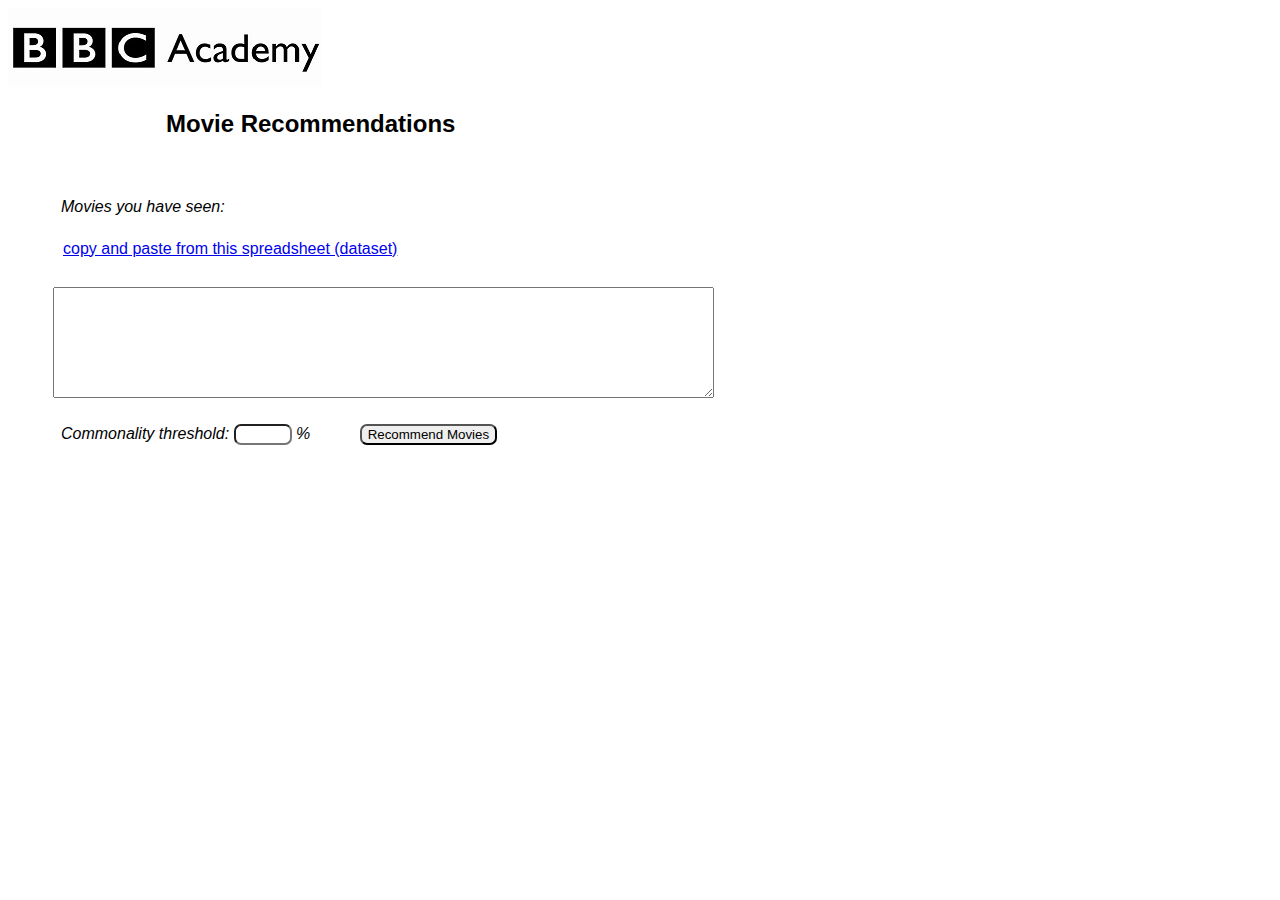
<file: recommendation.html>
<!DOCTYPE html>
<html>
<title>BBC Recommendation Tutorial </title>
<head>
<script src="movies_denormalised.js"></script>
<script> 
// createUsersViewCount: Prepare the list of qualified users
function createUsersViewCount (seen_movies, common_threshold) {
  var usersViewsCount = [];
  var retainedUsers = [];
  
  seen_movies.map(function(movie){
    movies_data.map(function(row) {
	  if (movie == row[2]) { // 3rd column is movie title
	    updateUsersViewsCount(row[0], row[1], row[4]);
	  }
	})
  });
  averageUsersRating();
  computeUsersNbViewedFilms();
  // console.log(usersViewsCount);
  
  return(retainedUsers);
  
  // Helper functions  
  function updateUsersViewsCount(userId, movieId, movieRating) {
    var found=false;
	if (movieRating == "undefined") {
	  movieRating = 2.5; // No prior knowledge.
	}
	for (var index = 0; index < usersViewsCount.length; index++) {
	  if (usersViewsCount[index]["userId"] == userId) {
	    found = true;
	    var newMovie = usersViewsCount[index]["movieIds"].reduce(function(acc, id){
		  if (id == movieId) {
		    return(false);
		  } else {
		    return(acc);
		  }
		}, true);
		if (newMovie) {
		  usersViewsCount[index]["count"] = usersViewsCount[index]["count"] + 1;
		  usersViewsCount[index]["ratings"] = usersViewsCount[index]["ratings"] + movieRating;
		  usersViewsCount[index]["movieIds"].push(movieId);
		}
		break;
	  }
	}
	if (found == false) {
	  usersViewsCount.push({userId: userId, count: 1, ratings: movieRating, userTotalView: 0, movieIds: [movieId]});
	}
  }
  function averageUsersRating() {
    usersViewsCount.forEach(function(user, index) {
	  usersViewsCount[index]["ratings"] =  user["ratings"] / user["count"];
	})
  }
  function computeUsersNbViewedFilms() {
    usersViewsCount.forEach(function(user, index) {
	  movies_data.forEach(function(movie) {
	    if (movie[0] == user["userId"]) {
		  usersViewsCount[index]["userTotalView"] = usersViewsCount[index]["userTotalView"] + 1;
		}
	  })
	})
	// Then compute ratio of common movies over total viewed movies
    usersViewsCount.forEach(function(user, index) {
	  usersViewsCount[index]["userTotalView"] =  user["count"] / user["userTotalView"];
	  if (usersViewsCount[index]["userTotalView"] > common_threshold) {
	    retainedUsers.push(usersViewsCount[index])
	  }
	})
  }
}

function remove_cross_duplicates(array1, array2, compare) {
  var new_list = [];
  array1.forEach(function(item) {
    var isPresent = array2.reduce(function(acc, entry){
	  if (compare(item, entry)) {
	    return (true);
	  } else {
	    return(acc);
	  }
	},false);
	if (isPresent == false) {
	  new_list.push(item);
	}
  });
  return(new_list);
}

function remove_duplicates(array, compare) {
  var new_list = [];
  array.forEach(function(item) {
    var isPresent = new_list.reduce(function(acc, entry){
	  if (compare(item, entry)) {
	    return (true);
	  } else {
	    return(acc);
	  }
	},false);
	if (isPresent == false) {
	  new_list.push(item);
	}
  });
  return(new_list);
}

function rankingAlgo(retainedUsers) {
  retainedUsers.sort(function(a, b){return b["userTotalView"]-a["userTotalView"]});
  // build list of unique movies + score value for each user
  retainedUsers = retainedUsers.map(function (item, index) {
    var entry = {userId: item["userId"], movieIds:[]};
	movies_data.map(function(row) {
	  var user=row[0], movie=row[1], title=row[2], rating=row[4];
	  if (user == item["userId"]) {
	    var newMovie = entry["movieIds"].reduce(function(acc, elt){
		  if (elt["id"] == movie) {
		    return(false);
		  } else {
		    return(acc);
		  }
		}, true);
	    if (newMovie) {
		  if (rating == "undefined") {
		    rating = 2.5; // No prior knowledge.
		  }
		  entry["movieIds"].push({id: movie, title: title, rating: rating * 10/(index+10)}) // rating slow decay with rank of user
		}
	  }
	})
	return (entry);
  });
  
  retainedMovies = retainedUsers.reduce(function(acc, user){
    return(acc.concat(user["movieIds"]))
  },[]);
  
  retainedMovies.sort(function(a, b){return b["rating"]-a["rating"]});
  
  retainedMovies = remove_duplicates(retainedMovies, function(a,b){
    return(a["id"]==b["id"]);
  });

  return(retainedMovies)
}

// Main entry function
function button_clicked ( )
{
 var viewed_films = document.getElementById('viewed_films').value;
 var common_threshold = document.getElementById('commonality_threshold').value / 100;
 viewed_films = viewed_films.split("\n");
 var retainedUsers = createUsersViewCount(viewed_films, common_threshold); // As well as total number of film viewed for these common users
 retainedMovies = rankingAlgo(retainedUsers);
 
 var retainedMovies = remove_cross_duplicates(retainedMovies, viewed_films, function(a,b){
   return(a.title == b); });
  
 // Generate table of results .. dirty way
 var result_string = "<table id=\"hor-minimalist-a\" summary=\"Recommended movies\"><thead>" + 
                   "<tr> <th scope=\"col\">Movie</th><th scope=\"col\">Score</th></tr></thead>" + 
				   "<tbody>";
 result_string = result_string + retainedMovies.reduce(function(acc, entry){
   var rating = Math.round(100*entry.rating/5); // Score
   var row = "<tr><td>" + entry["title"] + "</td><td>" + rating + "%</td></tr>";
   return(acc +  row );
 }, ""); 
 result_string = result_string + "</tbody></table>";
 document.getElementById("result_area").innerHTML = result_string;
 
 console.log(retainedMovies);
}
</script>
<style> 
body
{
    line-height: 1.6em;
}
#commonality_threshold {
    font-family: Sans-Serif;
    color: #000;
}
h1, h2, h3, textarea, #recommend_btn {
    font-family: "Lucida Sans Unicode", "Lucida Grande", Sans-Serif;
    color: #000;
}
h1 {
    margin-left: 150px;
}
h2, h3, textarea, #recommend_btn {
    margin-left: 45px;
}
#recommend_btn, #commonality_threshold {
    text-align: center;
	border-radius: 7px;
}
h1, h2, h3 {
    padding-left:    8px;
}
h1 {
    font-size: 24px;
}
h2 {
    font-size: 20px;
}
h3 {
    font-size: 16px;
	font-style:  italic;
	font-weight: normal;
	color: #000;
}
th {
  text-align: left;
}
#hor-minimalist-a
{
    font-family: "Lucida Sans Unicode", "Lucida Grande", Sans-Serif;
    font-size: 12px;
    background: #fff;
    margin: 45px;
    width: 50%;    
	border-collapse: collapse;
    text-align: left;
}
#hor-minimalist-a th
{
    font-size: 16px;
    font-weight: bold;
    background: #fafafa;
    color: #000;
    padding: 10px 8px;
    border-bottom: 2px solid #6678b1;
}
#hor-minimalist-a td
{
    color: #000;
    padding: 9px 8px 0px 8px;
}
#hor-minimalist-a tbody tr:hover td
{
    color: #000;
}
a {
    font-family: "Lucida Sans Unicode", "Lucida Grande", Sans-Serif;
    padding-left: 55px;
}
a:hover {
    text-decoration: none;
}
</style>

</head>

<body>
<img src="logo.jpg" />
<h1>Movie Recommendations</h1>

<br/>
<form>
  <h3>Movies you have seen:</h3> 
  <a target='_blank' href="http://tinyurl.com/movie-dataset">copy and paste from this spreadsheet (dataset)</a>
  <br/>
  <br/>
  <textarea id="viewed_films" rows="7" cols="80"></textarea>
  <h3>Commonality threshold:
  <input type="text" id="commonality_threshold" name="myPercent" style="width:50px"/><span id="percent"> %</span>
  <button id="recommend_btn" type="button" onclick="button_clicked()">Recommend Movies</button> </h3> 
</form>


<div id="result_area"></div>

</body>
</html>
</file>
